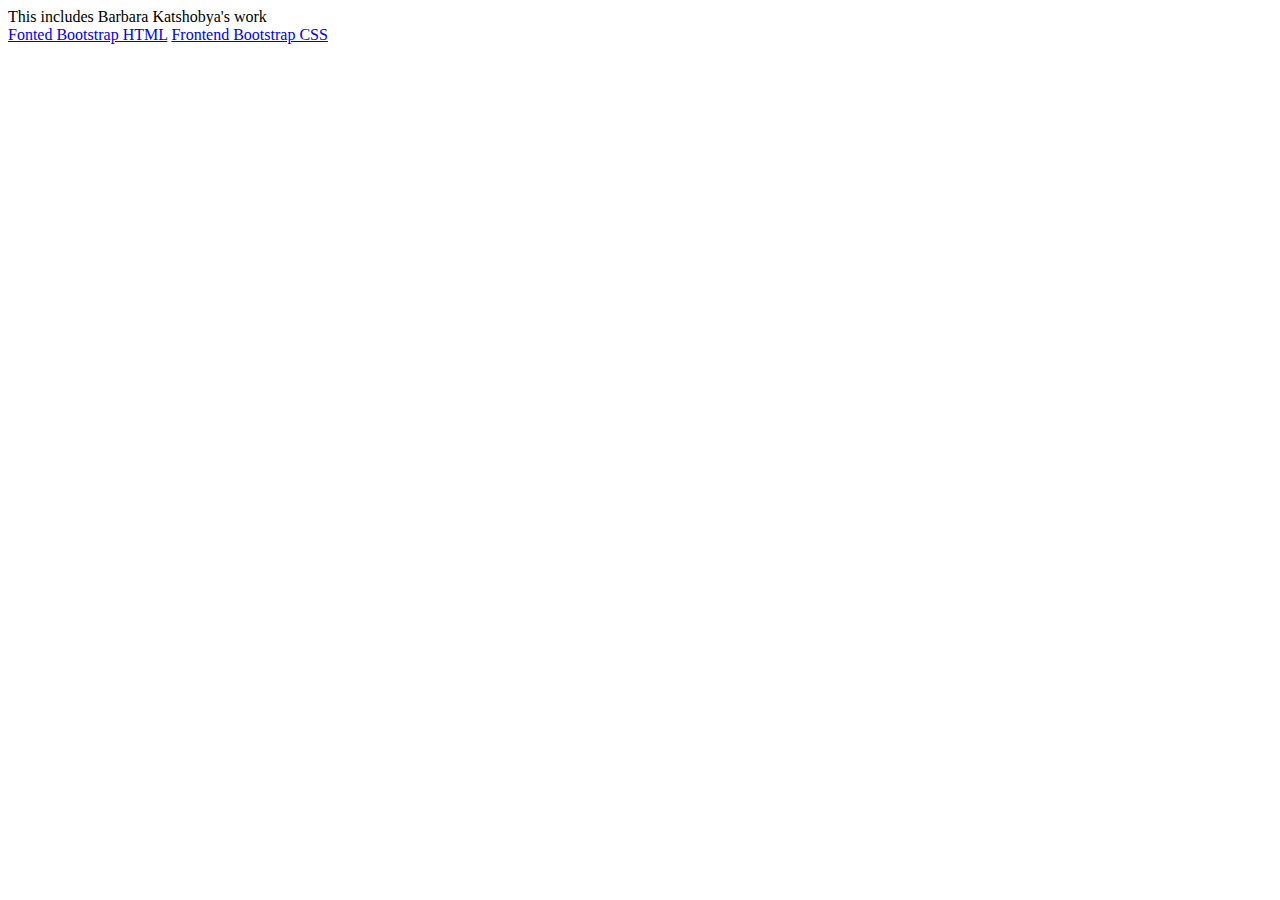
<file: index.html>
<!DOCTYPE html>
<html lang="en">
<head>
    <meta charset="UTF-8">
    <meta name="viewport" content="width=device-width, initial-scale=1.0">
    <title>Bootstrap</title>
</head>
<body>
    <li>This includes Barbara Katshobya's work</li>
    <a href="frontedbootstrap.html">Fonted Bootstrap HTML</a>
    <a href="frontedbootstrap.css">Frontend Bootstrap CSS</a>
</body>
</html>
</file>
